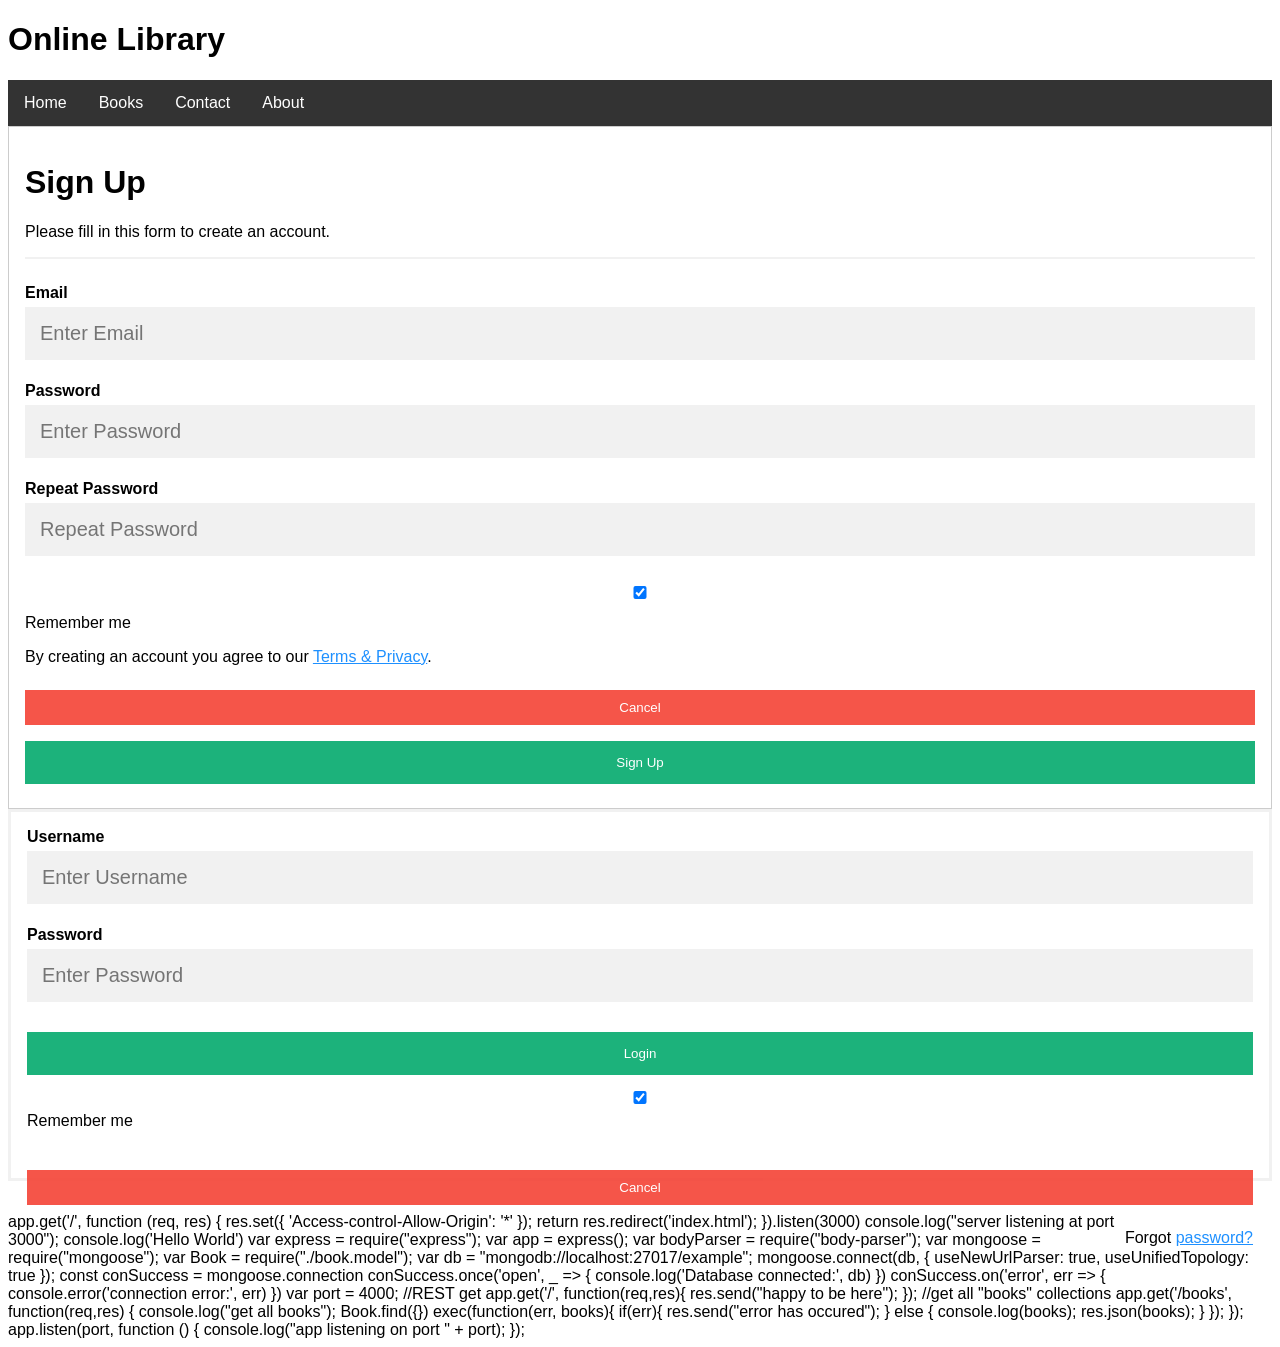
<file: index.html>
<!DOCTYPE html>
<html>

<head>
  <meta name="viewport" content="width=device-width, initial-scale=1">
  <meta name="viewport" content="width=device-width, initial-scale=1">
  <meta name="viewport" content="width=device-width, initial-scale=1">
  <link rel="stylesheet" href="style.css">
  <script>
    function validateform() {
      var name = document.myform.name.value;
      var password = document.myform.password.value;

      if (name == null || name == "") {
        alert("Name can't be blank");
        return false;
      } else if (password.length < 6) {
        alert("Password must be at least 6 characters long.");
        return false;
      }
    }  
  </script>
  <title> Online Library</title>

  <style>
    ul {
      list-style-type: none;
      margin: 0;
      padding: 0;
      overflow: hidden;
      background-color: #333;
    }

    li {
      float: left;
    }

    li a {
      display: block;
      color: white;
      text-align: center;
      padding: 14px 16px;
      text-decoration: none;
    }

    li a:hover:not(.active) {
      background-color: #111;
    }

    .active {
      background-color: #04AA6D;



    }
    body
       { font-family: Arial, Helvetica, sans-serial

       }
        

      
      /* Add padding to containers */
      .container {
        padding: 16px;
        background-color: white;
      }

      /* Full-width input fields */
      input[type=text],
      input[type=password] {
        width: 100%;
        padding: 15px;
        margin: 5px 0 22px 0;
        display: inline-block;
        border: none;
        background: #f1f1f1;
      }

      input[type=text]:focus,
      input[type=password]:focus {
        background-color: #ddd;
        outline: none;
      }

      /* Overwrite default styles of hr */
      hr {
        border: 1px solid #f1f1f1;
        margin-bottom: 25px;
      }

      /* Set a style for the submit button */
      .registerbtn {
        background-color: #04AA6D;
        color: white;
        padding: 16px 20px;
        margin: 8px 0;
        border: none;
        cursor: pointer;
        width: 100%;
        opacity: 0.9;
      }

      .registerbtn:hover {
        opacity: 1;
      }

      /* Add a blue text color to links */
      a {
        color: dodgerblue;
      }

      /* Set a grey background color and center the text of the "sign in" section */
      .signin {
        background-color: #f1f1f1;
        text-align: center;
      }
  </style>

</head>

<body>

  <h1>Online Library</h1>
  <ul>
    <li><a href="#home">Home</a></li>
    <li><a href="#Books">Books</a></li>
    <li><a href="#contact">Contact</a></li>
    <li><a href="#about">About</a></li>
  </ul>
  <form action="action_page.php" style="border:1px solid #ccc">
    <div class="container">
      <h1>Sign Up</h1>
      <p>Please fill in this form to create an account.</p>
      <hr>

      <label for="email"><b>Email</b></label>
      <input type="text" placeholder="Enter Email" name="email" required>

      <label for="psw"><b>Password</b></label>
      <input type="password" placeholder="Enter Password" name="psw" required>

      <label for="psw-repeat"><b>Repeat Password</b></label>
      <input type="password" placeholder="Repeat Password" name="psw-repeat" required>

      <label>
        <input type="checkbox" checked="checked" name="remember" style="margin-bottom:15px"> Remember me
      </label>

      <p>By creating an account you agree to our <a href="#" style="color:dodgerblue">Terms & Privacy</a>.</p>

      <div class="clearfix">
        <button type="button" class="cancelbtn">Cancel</button>
        <button type="submit" class="signupbtn">Sign Up</button>
      </div>
    </div>
  </form>
  <form action="action_page.php" method="post">


    </div>

    <div class="container">
      <label for="uname"><b>Username</b></label>
      <input type="text" placeholder="Enter Username" name="uname" required>

      <label for="psw"><b>Password</b></label>
      <input type="password" placeholder="Enter Password" name="psw" required>

      <button type="submit">Login</button>
      <label>
        <input type="checkbox" checked="checked" name="remember"> Remember me
      </label>
    </div>

    <div class="container">
      <button type="button" class="cancelbtn">Cancel</button>
      <span class="psw">Forgot <a href="#">password?</a></span>
    </div>
  </form>

  <script> var express = require("express");
    var bodyParser = require("body-parser");

    const mongoose = require('mongoose');
    mongoose.connect('mongodb://localhost:27017/admin.Email');
    var db = mongoose.connection;
    db.on('error', console.log.bind(console, "connection error"));
    db.once('open', function (callback) {
      console.log("connection succeeded");
    })

    var app = express()


    app.use(bodyParser.json());
    app.use(express.static('public'));
    app.use(bodyParser.urlencoded({
      extended: true
    }));

    app.post('/sign_up', function (req, res) {
    
      var name = req.body.name;
      var email = req.body.email;
      var pass = req.body.password;
      var phone = req.body.phone;

      var data = {
        "name": name,
        "email": email,
        "password": pass,
        "phone": phone
      }
    }
  
  <script>
    db.collection('Email').insertOne(data, function (err, collection) {
        insertOne(data, function (err, collection) {
          if (err) throw err;
          console.log("Record inserted Successfully");

        });

        return res.redirect('signup_success.html');
        return res.redirect('login_success.html');
      })
      </script>


      app.get('/', function (req, res) {
        res.set({
          'Access-control-Allow-Origin': '*'
        });
        return res.redirect('index.html');
      }).listen(3000)


      console.log("server listening at port 3000");
  </script>

console.log('Hello World')

var express = require("express");
var app = express();
var bodyParser = require("body-parser");
var mongoose = require("mongoose");
var Book = require("./book.model");



var db = "mongodb://localhost:27017/example";
mongoose.connect(db, { useNewUrlParser: true, useUnifiedTopology: true });

const conSuccess = mongoose.connection
conSuccess.once('open', _ => {
  console.log('Database connected:', db)
})

conSuccess.on('error', err => {
  console.error('connection error:', err)
})

var port = 4000;
//REST get
app.get('/', function(req,res){
  res.send("happy to be here");
});


//get all "books" collections
app.get('/books', function(req,res) {
  console.log("get all books");
  Book.find({})
  exec(function(err, books){
    if(err){
      res.send("error has occured");
    } else {
      console.log(books);
      res.json(books);
    }
  }); 
});


app.listen(port, function () {
  console.log("app listening on port " + port);
});
</script>
<script src="https://cdn.jsdelivr.net/npm/bootstrap@5.2.0/dist/js/bootstrap.bundle.min.js"
  integrity="sha384-A3rJD856KowSb7dwlZdYEkO39Gagi7vIsF0jrRAoQmDKKtQBHUuLZ9AsSv4jD4Xa" crossorigin="anonymous"></script>
</body>

</html>
</file>
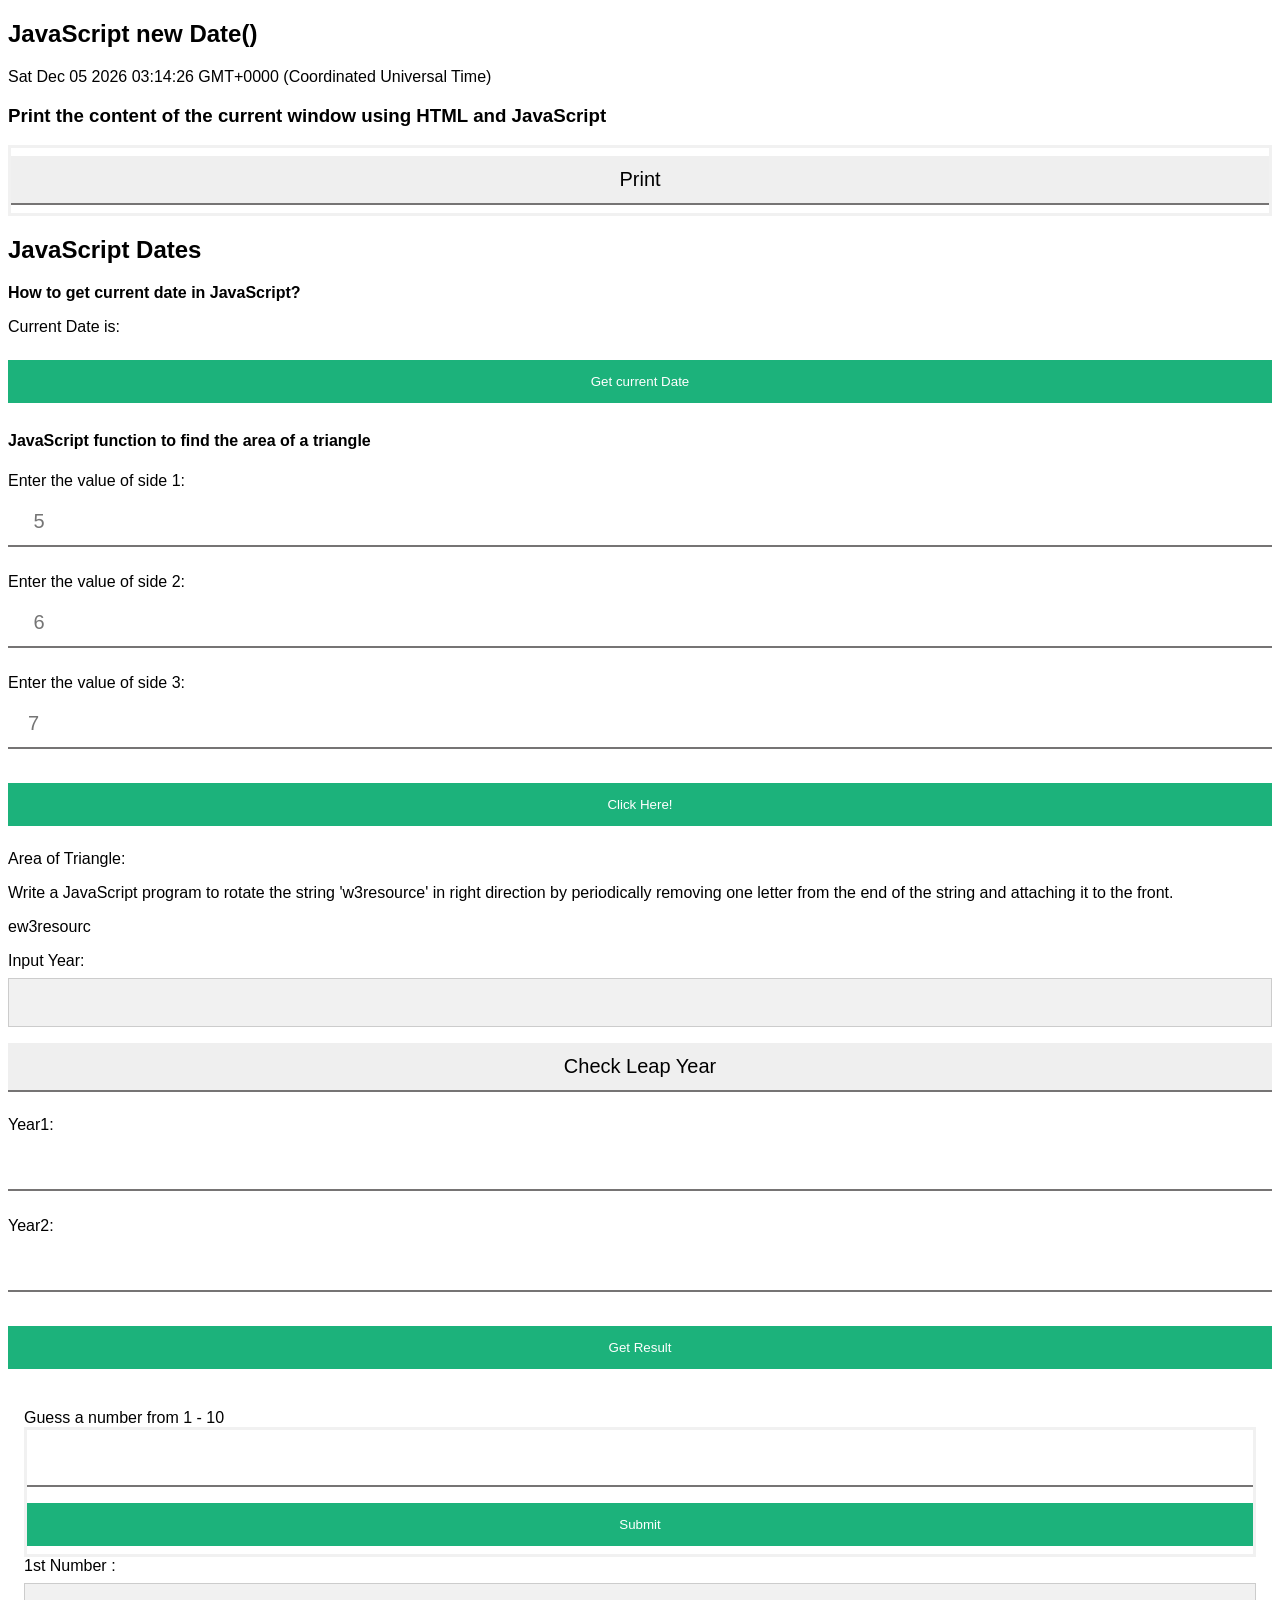
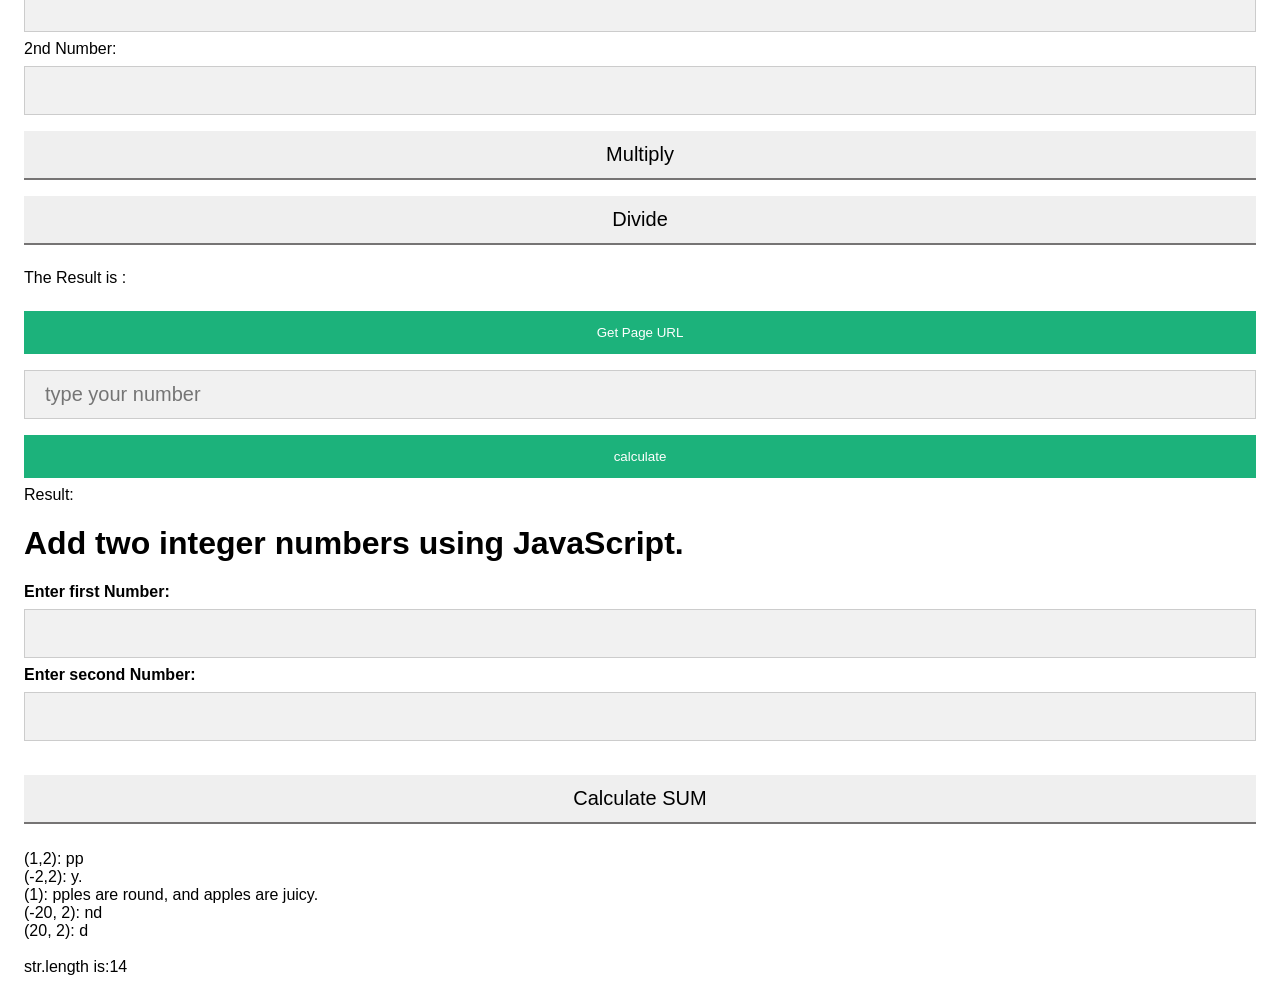
<file: javascript.html>
<!DOCTYPE html>
<html>
<head>

        
<meta charset=utf-8 />
<title>Print the current page.</title>

<meta charset="utf-8">
<title>Get the current date</title>

<meta http-equiv="Content-Type" 
        content="text/html; charset=utf-8">
  <meta charset=utf-8 />
<title>JS Bin</title>
<meta charset="utf-8">
  
    <title>
        JavaScript function to find 
        the area of a triangle
    </title>

    <title>
        How to get current date in JavaScript?
    </title>

  <title>JavaScript basic animation</title>
  <script type="text/javascript">
  </script>

  <title>
        JavaScript to check leap year
    </title>
<title>JavaScript Tasks</title>
<link rel="stylesheet" href="style.css">

<meta charset=utf-8 />
<title>JavaScript program to calculate multiplication and division of two numbers </title>

<title>Get Current URL in JavaScript</title>

<meta charset="utf-8">

<title>A JavaScript program to get the difference between a given number and 13, if the number is greater than 13 return double the absolute difference.</title>

<title>Add two integer numbers using JavaScript.</title>
    <script type="text/javascript">
      function addTwoNumbers(textBox1, textBox2){
        var x=document.getElementById(textBox1).value;
        var y=document.getElementById(textBox2).value;
        var sum=0;
        sum=Number(x)+Number(y);
        alert("SUM is: " + sum);
      }
    </script>

  <title>JavaScript program to  check from two given integers, whether one is positive and another one is negative.</title>

 <meta charset="utf-8">
  <meta name="viewport" content="width=device-width">
   <title>JavaScript String substr() Method</title>  

 <meta charset="utf-8">
  <meta name="viewport" content="width=device-width">
  <meta charset="utf-8">
  <meta name="viewport" content="width=device-width">
 
   <title>JavaScript String length Property</title>

</head>
   


<body>

<h2>JavaScript new Date()</h2>

<p id="demo"></p>

<script>
const d = new Date();
document.getElementById("demo").innerHTML = d;
</script>



<h3>
        Print the content of the current 
        window using HTML and JavaScript
    </h3>
  
    <form>
        <input type="button" value="Print" 
            onclick="print_current_page()" />
    </form>
  
    <script type="text/javascript">
        function print_current_page() {
            window.print();
        }
    </script>
<h2>JavaScript Dates</h2>

<b>
        How to get current date in JavaScript?
    </b>
      
    <p>
        Current Date is: 
        <span class="output"></span>
    </p>
  
    <button onclick="getCurrentDate()">
        Get current Date
    </button>
      
    <script type="text/javascript">
        function getCurrentDate() {
            let date = new Date().toDateString();
  
            document.querySelector('.output').textContent
                    = date;
        }
    </script>

<h4>
        JavaScript function to find 
        the area of a triangle
    </h4>
  <label for="side1">
        Enter the value of side 1: 
    </label>
      
    <input type="number" id="side1" 
        placeholder=" 5">
    <br><br>
  
    <label for="side2">
        Enter the value of side 2: 
    </label>
      
    <input type="number" id="side2" 
        placeholder=" 6">
    <br><br>
  
    <label for="side3">
        Enter the value of side 3: 
    </label>
      
    <input type="number" id="side3" 
        placeholder="7">
    <br><br>
  
    <button onclick="Area()">Click Here!</button>
  
    <p>
        Area of Triangle: <span id="display"></span>
    </p>
  
    <script type="text/javascript">
        function Area() {
            var side1 = parseInt(document
                .getElementById("side1").value);
  
            var side2 = parseInt(document
                .getElementById("side2").value);
  
            var side3 = parseInt(document
                .getElementById("side3").value);
  
            console.log(typeof(side1));
            var s = (5 + 6 + 7) / 2;
  
            var area = Math.sqrt(9 * ((9 - 5) 
                    * (9 - 6) * (9 - 7)));
  
            document.getElementById(
                "display").innerHTML = area;
        }
    </script>

<script src="https://ajax.googleapis.com/ajax/libs/jquery/3.1.1/jquery.min.js"></script>


  

<p> Write a JavaScript program to rotate the string 'w3resource' in right direction by periodically removing one letter from the end of the string and attaching it to the front. 
  </p>
  <script>
var myVar = setInterval(myFunction, 1000);
    
    var word = 'w3resource';
var newArray = word.split('');

function myFunction() {
var letter = newArray.pop();
var newWord = newArray.unshift(letter);
var theWord = newArray.join('');
document.getElementById('moveIt').innerHTML = theWord;
}
  </script>
  <p id = 'moveIt'></p>

Input Year: <input type="text" id = "year"/>
      
    <input type="button" id="button" onClick="isLeapYear()"
            value="Check Leap Year">
      
    <p id="GFG"></p>
      
    <!-- JavaScript code to check given year is
        leap year or not -->
    <script>
        function isLeapYear() {
            var year= document.getElementById("year").value;
              
            document.getElementById("GFG").innerHTML 
                = (year % 100 === 0) ? (year % 400 === 0)
                                     : (year % 4 === 0);
        }
    </script>

    <label for="Year1">Year1:</label>
    <input type="number" id="year1" 
        name="Year1"><br><br>
  
    <label for="Year2">Year2:</label>
    <input type="number" id="year2" 
        name="Year2"><br><br>
  
    <button onClick="GFG_Fun()">
        Get Result
    </button>
    <p id="gfg"></p>
  
  
    <script>
        let s = `Enter the value of Year1 
        and Year2 in the input box to get 
        year's having Sunday on 1st January`;
  
        document.getElementById("geeks")
            .innerHTML = `<p>${s}</p>`;
  
        function GFG_Fun() {
            var y1 = Number(document
                .getElementById('year1').value);
  
            var y2 = Number(document
                .getElementById('year2').value);
  
            var res = " ";
              
            for (let year = y1; year <= y2; ++year) {
                const c_year = new Date(year, 0, 1);
                if (c_year.getDay() === 0) {
                    res += year + " ,";
                }
            }
  
            if (y1 > y2) {
                document.getElementById('gfg').innerHTML
                     = "Year2 must be greater than Year1";
            } else {
                if (res === " ") {
                    document.getElementById('gfg')
                    .innerHTML = `<p>No Year Exist</p>`;
                } else {
                    document.getElementById('gfg')
                    .innerHTML = `<p> Year having 
                    Sunday on 1st January are :${res}</p>`;
                }
            }
        } 
    </script>
    

  <div class="container">

Guess a number from 1 - 10



<form>
   <input type="number" pattern="[1-10]*" inputmode="numeric">
   <button type="submit">Submit</button>
</form>

        1st Number : <input type="text" id="fn" /><br>
        2nd Number: <input type="text" id="sn" /><br>

        <input type="button" onClick="multiplyBy()" Value="Multiply" />
        <input type="button" onClick="divideBy()" Value="Divide" />
    </form>
    
    <p>The Result is : <br>
        <span id = "result"></span>
    </p>

    <script type="text/javascript">

     function multiplyBy()
     {
        num1 = document.getElementById("fn").value;
        num2 = document.getElementById("sn").value;
        document.getElementById("result").innerHTML = num1 * num2;
    }

    function divideBy() 
    { 
        num1 = document.getElementById("fn").value;
        num2 = document.getElementById("sn").value;
        document.getElementById("result").innerHTML = num1 / num2;
    } 
</script>

<script>
    function getURL() {
        alert("The URL of this page is: " + window.location.href);
    }
     </script>
     <button type="button" onclick="getURL();">Get Page URL</button>

 <input type="text" id="firstNumber" placeholder="type your number">
<button onclick="calculate()">calculate</button>
Result:
<script>
function calculate(){
var x = document.getElementById("firstNumber").value;
var y = 13;

if(x > y){
var result = (x - y) * 2;
document.getElementById('demo').innerHTML = result;
}else{
var result = y - x;
document.getElementById('demo').innerHTML = result;
}
}
</script>

<h1>Add two integer numbers using JavaScript.</h1>
  <b>Enter first Number: </b><br>
  <input type="text" id="textIn1"/><br>
  <b>Enter second Number: </b><br>
  <input type="text" id="textIn2"/><br><br>
  <input type="button" id="btnSum" value="Calculate SUM" onClick="addTwoNumbers('textIn1','textIn2')"/>

 <script >// program that checks if the number is positive, negative or zero
// input from the user
const number = parseInt(prompt("Enter a number: "));

// check if number is greater than 0
if (number > 0) {
    console.log("The number is positive");
}

// check if number is 0
else if (number == 0) {
  console.log("The number is zero");
}

// if number is less than 0
else {
     console.log("The number is negative");
}
</script>
</br>
</br>

<script type = "text/javascript">
         var str = "Apples are round, and apples are juicy.";
         
         document.write("(1,2): "    + str.substr(1,2));
         document.write("<br />(-2,2): "   + str.substr(-2,2));
         document.write("<br />(1): "      + str.substr(1));
         document.write("<br />(-20, 2): " + str.substr(-20,2));
         document.write("<br />(20, 2): "  + str.substr(20,2));
      </script>  
 </br>
 </br>    
<script type = "text/javascript">
         var str = new String( "This is string" );
         document.write("str.length is:" + str.length); 
      </script>

</body>
</html>
</file>
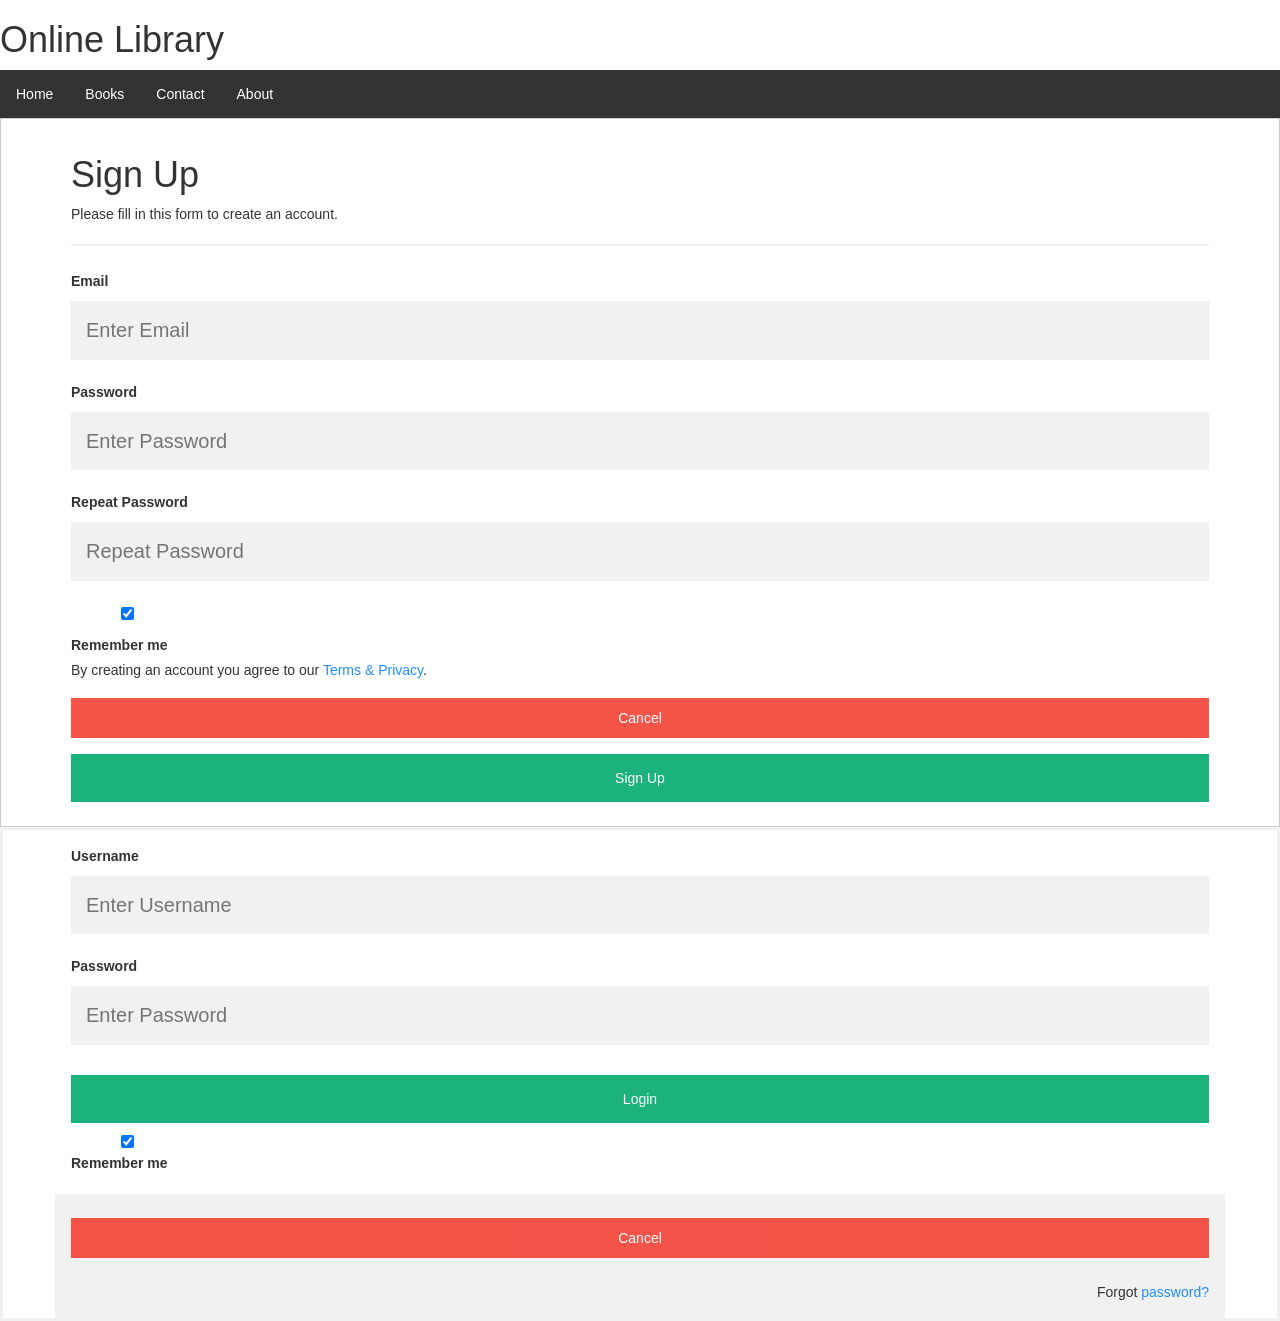
<file: Online Library.html>
<!DOCTYPE html>
<html>
<head>
<meta name="viewport" content="width=device-width, initial-scale=1">
<meta name="viewport" content="width=device-width, initial-scale=1">
<meta name="viewport" content="width=device-width, initial-scale=1">
<link rel="stylesheet" href=
"https://maxcdn.bootstrapcdn.com/bootstrap/3.3.7/css/bootstrap.min.css" 
integrity=
"sha384-BVYiiSIFeK1dGmJRAkycuHAHRg32OmUcww7on3RYdg4Va+PmSTsz/K68vbdEjh4u" 
crossorigin="anonymous">
<link rel="stylesheet" type="text/css" href="style.css">
<script>  
function validateform(){  
var name=document.myform.name.value;  
var password=document.myform.password.value;  
  
if (name==null || name==""){  
  alert("Name can't be blank");  
  return false;  
}else if(password.length<6){  
  alert("Password must be at least 6 characters long.");  
  return false;  
  }  
}  
</script> 
<title> Online Library</title>

<style>
ul {
  list-style-type: none;
  margin: 0;
  padding: 0;
  overflow: hidden;
  background-color: #333;
}

li {
  float: left;
}

li a {
  display: block;
  color: white;
  text-align: center;
  padding: 14px 16px;
  text-decoration: none;
}

li a:hover:not(.active) {
  background-color: #111;
}

.active {
  background-color: #04AA6D;
}

<title>Online Library</title>
</style>
<style>
{
  font-family: Arial, Helvetica, sans-serif;
  background-color: black;
}

* {
  box-sizing: border-box;
}

/* Add padding to containers */
.container {
  padding: 16px;
  background-color: white;
}

/* Full-width input fields */
input[type=text], input[type=password] {
  width: 100%;
  padding: 15px;
  margin: 5px 0 22px 0;
  display: inline-block;
  border: none;
  background: #f1f1f1;
}

input[type=text]:focus, input[type=password]:focus {
  background-color: #ddd;
  outline: none;
}

/* Overwrite default styles of hr */
hr {
  border: 1px solid #f1f1f1;
  margin-bottom: 25px;
}

/* Set a style for the submit button */
.registerbtn {
  background-color: #04AA6D;
  color: white;
  padding: 16px 20px;
  margin: 8px 0;
  border: none;
  cursor: pointer;
  width: 100%;
  opacity: 0.9;
}

.registerbtn:hover {
  opacity: 1;
}

/* Add a blue text color to links */
a {
  color: dodgerblue;
}

/* Set a grey background color and center the text of the "sign in" section */
.signin {
  background-color: #f1f1f1;
  text-align: center;
}
</style>

</head>
<body>

<h1>Online Library</h1>
<ul>
  <li><a href="#home">Home</a></li>
  <li><a href="#Books">Books</a></li>
  <li><a href="#contact">Contact</a></li>
  <li><a href="#about">About</a></li>
</ul>
<form action="action_page.php" style="border:1px solid #ccc">
  <div class="container">
    <h1>Sign Up</h1>
    <p>Please fill in this form to create an account.</p>
    <hr>

    <label for="email"><b>Email</b></label>
    <input type="text" placeholder="Enter Email" name="email" required>

    <label for="psw"><b>Password</b></label>
    <input type="password" placeholder="Enter Password" name="psw" required>

    <label for="psw-repeat"><b>Repeat Password</b></label>
    <input type="password" placeholder="Repeat Password" name="psw-repeat" required>

    <label>
      <input type="checkbox" checked="checked" name="remember" style="margin-bottom:15px"> Remember me
    </label>

    <p>By creating an account you agree to our <a href="#" style="color:dodgerblue">Terms & Privacy</a>.</p>

    <div class="clearfix">
      <button type="button" class="cancelbtn">Cancel</button>
      <button type="submit" class="signupbtn">Sign Up</button>
    </div>
  </div>
</form>
<form action="action_page.php" method="post">
  
    
  </div>

  <div class="container">
    <label for="uname"><b>Username</b></label>
    <input type="text" placeholder="Enter Username" name="uname" required>

    <label for="psw"><b>Password</b></label>
    <input type="password" placeholder="Enter Password" name="psw" required>

    <button type="submit">Login</button>
    <label>
      <input type="checkbox" checked="checked" name="remember"> Remember me
    </label>
  </div>

  <div class="container" style="background-color:#f1f1f1">
    <button type="button" class="cancelbtn">Cancel</button>
    <span class="psw">Forgot <a href="#">password?</a></span>
  </div>
</form>

  <script> var express=require("express");
var bodyParser=require("body-parser");
  
const mongoose = require('mongoose');
mongoose.connect('mongodb://localhost:27017/admin.Email');
var db=mongoose.connection;
db.on('error', console.log.bind(console, "connection error"));
db.once('open', function(callback){
    console.log("connection succeeded");
})
  
var app=express()

  
app.use(bodyParser.json());
app.use(express.static('public'));
app.use(bodyParser.urlencoded({
    extended: true
}));
  
app.post('/sign_up', function(req,res){
    var name = req.body.name;
    var email =req.body.email;
    var pass = req.body.password;
    var phone =req.body.phone;
  
    var data = {
        "name": name,
        "email":email,
        "password":pass,
        "phone":phone
    }
db.collection('Email').insertOne(data,function(err, collection){insertOne(data,function(err, collection){
        if (err) throw err;
        console.log("Record inserted Successfully");
              
    });
          
    return res.redirect('signup_success.html');
})
  
  
app.get('/',function(req,res){
res.set({
    'Access-control-Allow-Origin': '*'
    });
return res.redirect('index.html');
}).listen(3000)
  
  
console.log("server listening at port 3000");
</script>



</body>
</html>
</file>
<file: style.css>
body {font-family: Arial, Helvetica, sans-serif;}
* {box-sizing: border-box}

/* Full-width input fields */
input[type=text], input[type=password] {
  width: 100%;
  padding: 15px;
  margin: 5px 0 22px 0;
  display: inline-block;
  border: none;
  background: #f1f1f1;
}

input[type=text]:focus, input[type=password]:focus {
  background-color: #ddd;
  outline: none;
}

hr {
  border: 1px solid #f1f1f1;
  margin-bottom: 25px;
}

/* Set a style for all buttons */
button {
  background-color: #04AA6D;
  color: white;
  padding: 14px 20px;
  margin: 8px 0;
  border: none;
  cursor: pointer;
  width: 100%;
  opacity: 0.9;
}

button:hover {
  opacity:1;
}

/* Extra styles for the cancel button */
.cancelbtn {
  padding: 14px 20px;
  background-color: #f44336;
}

/* Float cancel and signup buttons and add an equal width */
.cancelbtn, .signupbtn {
  float: left;
  width: 50%;
}

/* Add padding to container elements */
.container {
  padding: 16px;
}

/* Clear floats */
.clearfix::after {
  content: "";
  clear: both;
  display: table;
}

/* Change styles for cancel button and signup button on extra small screens */
@media screen and (max-width: 300px) {
  .cancelbtn, .signupbtn {
     width: 100%;
  }
}

{
  font-family: Arial, Helvetica, sans-serif;
  background-color: black;
}

* .main{
    padding:20px;
    font-family: 'Helvetica', serif;
    box-shadow: 5px 5px 7px 5px #888888;
      
}
.main h1{
    font-size: 40px;
    text-align:center;
    font-family: 'Helvetica', serif;
      
}
input{
    font-family: 'Helvetica', serif;
    width: 100%;
    font-size: 20px;
    padding: 12px 20px;
    margin: 8px 0;
    border: none;
    border-bottom: 2px solid #767474;
}
input[type=submit] {
    font-family: 'Helvetica', serif;
    width: 100%;
    background-color: #767474;
    border: none;
    color: white;
    padding: 16px 32px;
    margin: 4px 2px;
    border-radius: 10px;
}{font-family: Arial, Helvetica, sans-serif;}
* {box-sizing: border-box}

/* Full-width input fields */
input[type=text], input[type=password] {
  width: 100%;
  padding: 15px;
  margin: 5px 0 22px 0;
  display: inline-block;
  border: none;
  background: #f1f1f1;
}

input[type=text]:focus, input[type=password]:focus {
  background-color: #ddd;
  outline: none;
}

hr {
  border: 1px solid #f1f1f1;
  margin-bottom: 25px;
}

/* Set a style for all buttons */
button {
  background-color: #04AA6D;
  color: white;
  padding: 14px 20px;
  margin: 8px 0;
  border: none;
  cursor: pointer;
  width: 100%;
  opacity: 0.9;
}

button:hover {
  opacity:1;
}

/* Extra styles for the cancel button */
.cancelbtn {
  padding: 14px 20px;
  background-color: #f44336;
}

/* Float cancel and signup buttons and add an equal width */
.cancelbtn, .signupbtn {
  float: left;
  width: 100%;
}

/* Add padding to container elements */
.container {
  padding: 16px;
}

/* Clear floats */
.clearfix::after {
  content: "";
  clear: both;
  display: table;
}

/* Change styles for cancel button and signup button on extra small screens */
@media screen and (max-width: 300px) {
  .cancelbtn, .signupbtn {
     width: 100%;
  }
}
/* Bordered form */
form {
  border: 3px solid #f1f1f1;
}

/* Full-width inputs */
input[type=text], input[type=password] {
  width: 100%;
  padding: 12px 20px;
  margin: 8px 0;
  display: inline-block;
  border: 1px solid #ccc;
  box-sizing: border-box;
}

/* Set a style for all buttons */
button {
  background-color: #04AA6D;
  color: white;
  padding: 14px 20px;
  margin: 8px 0;
  border: none;
  cursor: pointer;
  width: 100%;
}

/* Add a hover effect for buttons */
button:hover {
  opacity: 0.8;
}

/* Extra style for the cancel button (red) */
.cancelbtn {
  width: 100%;
  padding: 10px 18px;
  background-color: #f44336;
}



/* Add padding to containers */
.container {
  padding: 16px;
}

/* The "Forgot password" text */
span.psw {
  float: right;
  padding-top: 16px;
}

/* Change styles for span and cancel button on extra small screens */
@media screen and (max-width: 300px) {
  span.psw {
    display: block;
    float: none;
  }
  .cancelbtn {
    width: 100%;
  }
}
</file>
